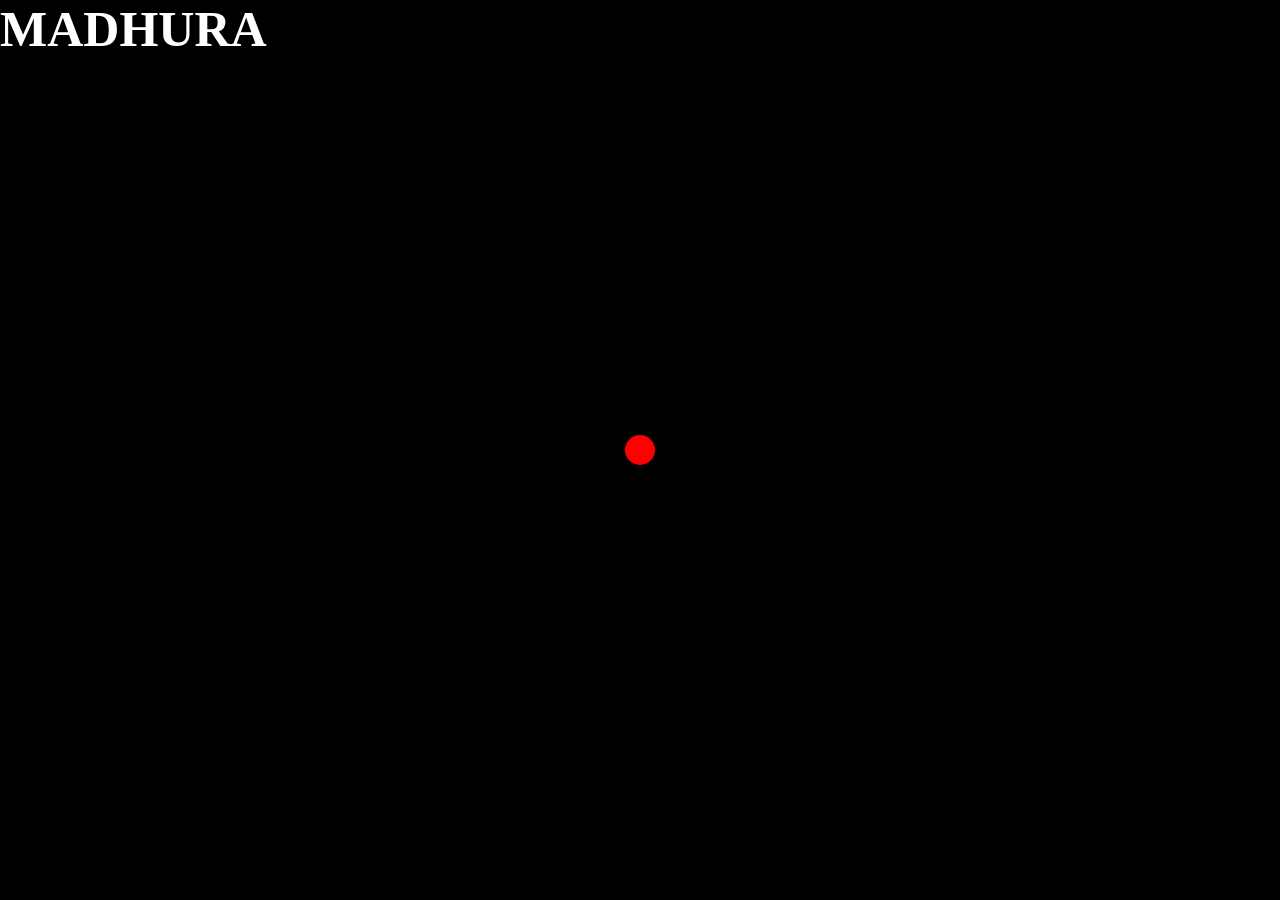
<file: custom cursor/index.html>
<!DOCTYPE html>
<html lang="en">
<head>
    <meta charset="UTF-8">
    <meta name="viewport" content="width=device-width, initial-scale=1.0">
    <link rel="stylesheet" href="style.css">
    <title>Document</title>
</head>
<body>
    <div id="main">
        <h1>MADHURA</h1>
        <div class="cursor"></div>
    </div>
    <script src="script.js"></script>
</body>
</html>
</file>
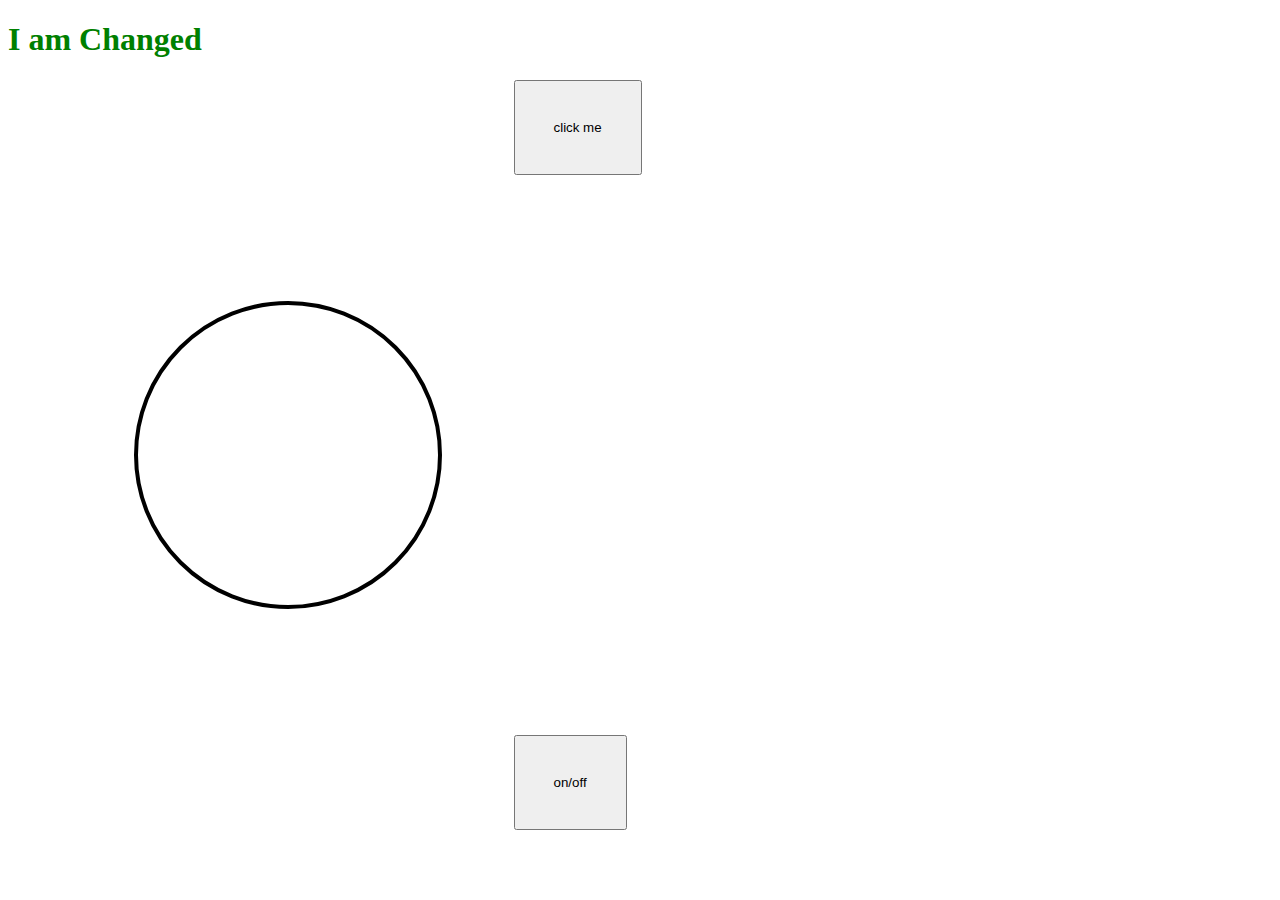
<file: dom.html>
<!DOCTYPE html>
  <html lang="en">
  <head>
    <meta charset="UTF-8">
    <meta name="viewport" content="width=device-width, initial-scale=1.0">
   
    <link rel="stylesheet" href="dom.css"> 
    <title>Document</title>

  </head>
  <body>
    <h1>Hello</h1>
    <button>
        click me
    </button>

    <div id="bulb">
   
    </div>

    <button id="on">
        on/off
    </button>
    <script src="dom.js"> </script>
  </body>
  </html>
</file>
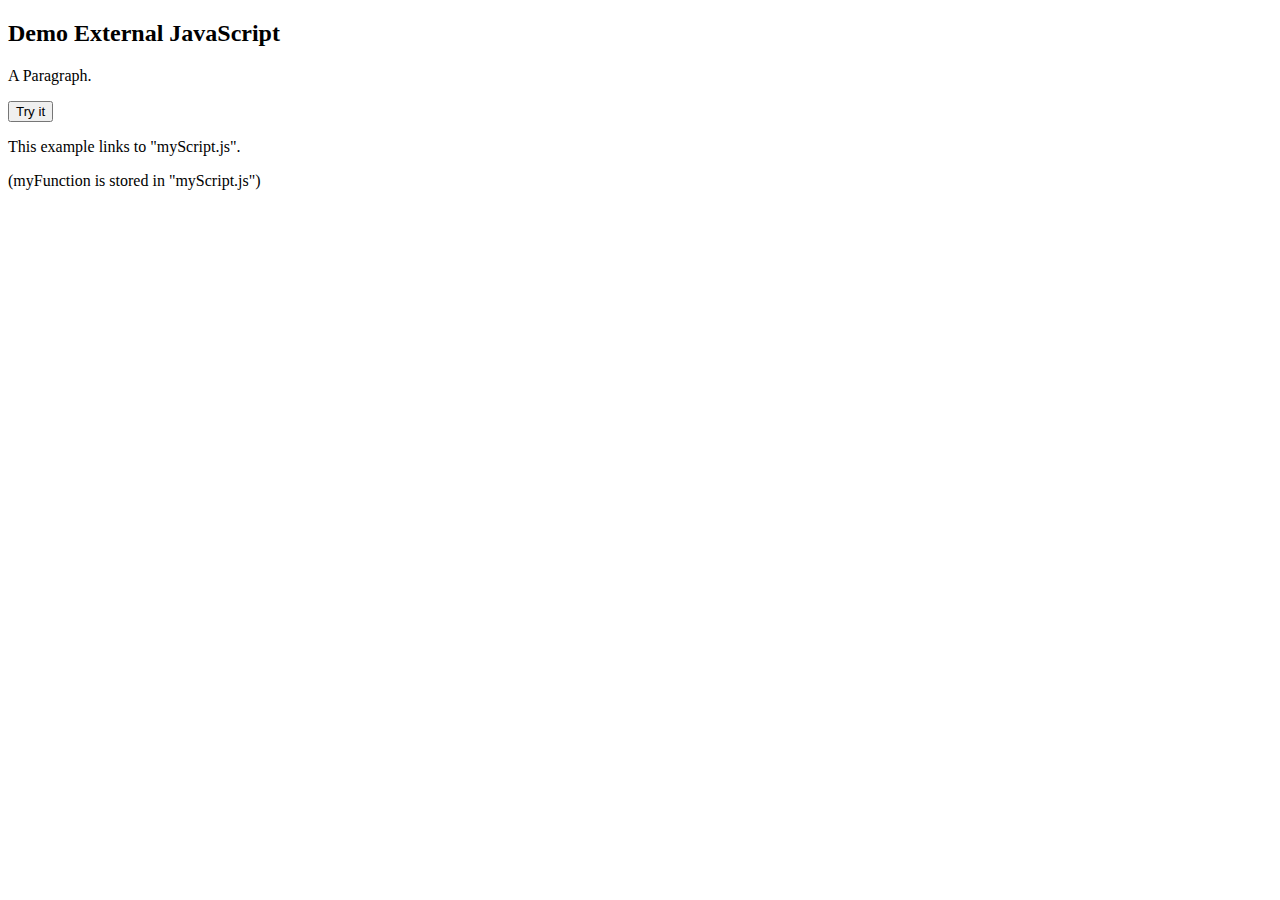
<file: externaljs.html>
<!DOCTYPE html>
<html>
<body>

<h2>Demo External JavaScript</h2>

<p id="demo">A Paragraph.</p>

<button type="button" onclick="myFun()">Try it</button>

<p>This example links to "myScript.js".</p>
<p>(myFunction is stored in "myScript.js")</p>

<script src="externaljs.js"></script>

</body>
</html>
</file>
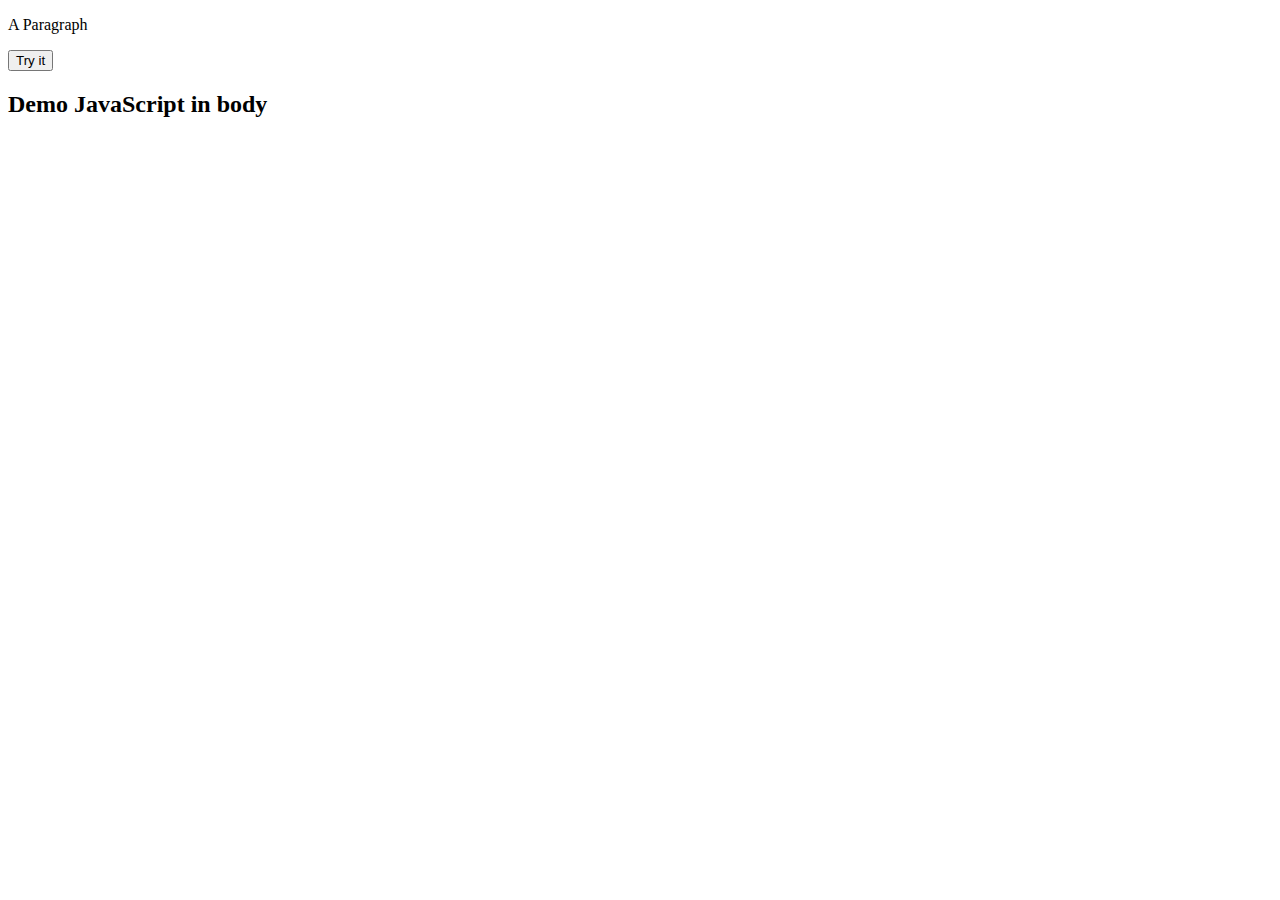
<file: hello.html>
<!DOCTYPE html>
<html>
<head>
    <p id="demo">A Paragraph</p>
    <button type="button" onclick="myFunction()">Try it</button>
</head>
<body>
<h2>Demo JavaScript in body</h2>
<script>
    function myFunction() {
      document.getElementById("demo").innerHTML = "Paragraph changed.";
    }
    </script>


</body>
</html>
</file>
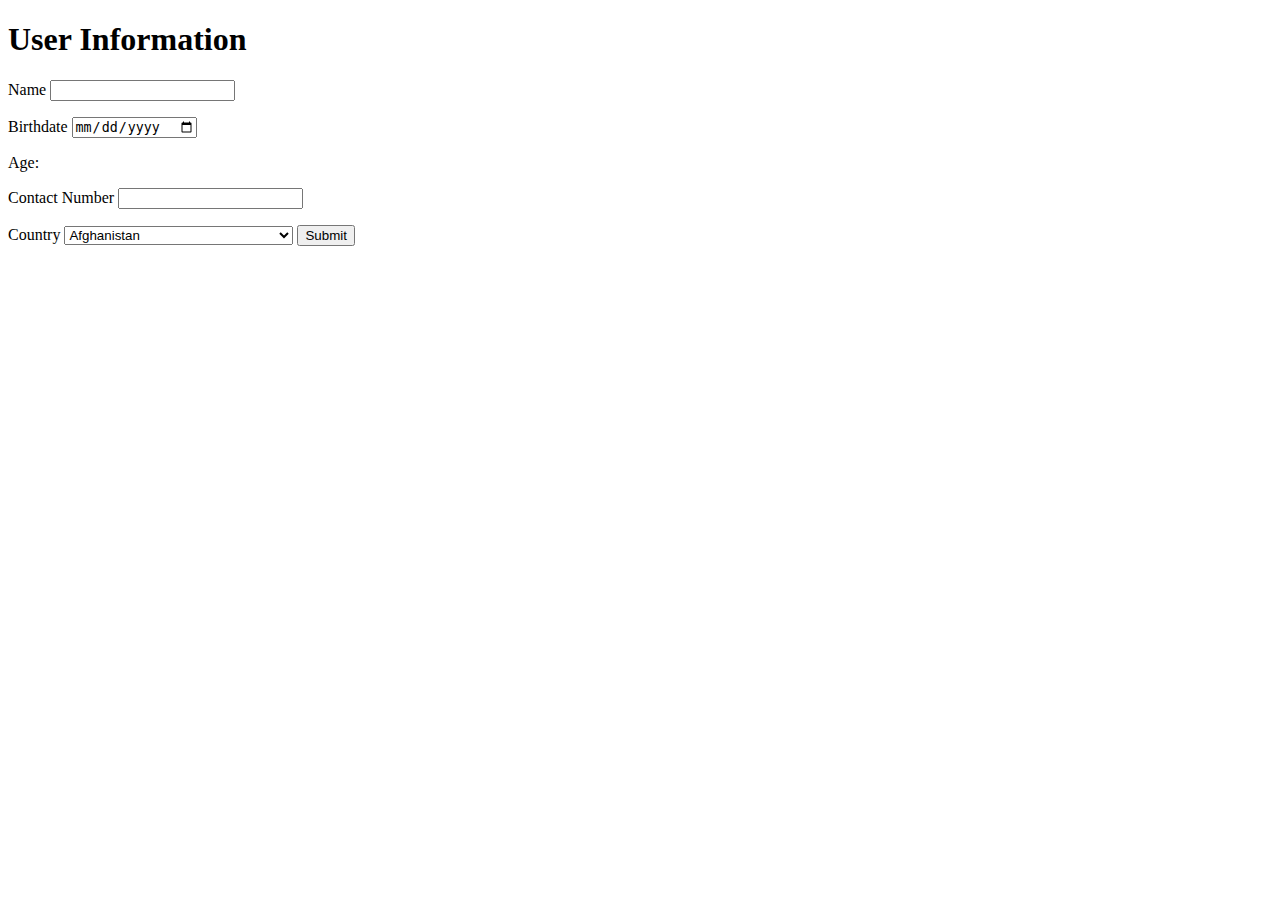
<file: validation.html>
<!DOCTYPE html>
<html lang="en">
<head>
    <meta charset="UTF-8">
    <meta name="viewport" content="width=device-width, initial-scale=1.0">
    <title>Document</title>
</head>

<body>
    
    <h1>User Information</h1>
    <label> Name</label>
    <input type="text" oninput="validatename()" name="fname" id="fname" >
    <p id="namevali" style="color:red;"><small id="small" style ="color:red"> </small></p>
    <label>Birthdate</label>
    <input id="Birthdate" oninput="validatebirth()" name="Birthdate" type="date">
    <p id="datevali" style="color:red;" ><small > </small></p>
    <label> Age: </label>
    <p id="age"></p>

    <label>Contact Number</label>
    <input type="number" id="phone" oninput="phnvalidate()">
    <p id="phnvali" style="color:red;"></p>
    <label>Country</label>
    <select id="countryselect">
    <label>State</label>
    <select id="stateselect">
               
    </select>
    <button type="submit" id="formsubmit"> Submit</button>
</body>
</html>
<script>
function validatename(){
    var name=document.getElementById("fname").value;
    if(name.length<=3){
        document.getElementById("namevali").innerHTML="Name cannot be less than 3 characters";
    }
    else{
        document.getElementById("namevali").innerHTML="";
    }
}
   
   function validatebirth(){
    var dateinput= document.getElementById("Birthdate").value; //is in string
    var dob=new Date(dateinput);
    var date=new Date();
    if(dob>date){
    document.getElementById("datevali").innerHTML="Date cannot be from future";

    }
    if(dob.getFullYear()<1900){
        document.getElementById("datevali").innerHTML="Please enter correct date";
    }
    
    if( date.getFullYear()-dob.getFullYear()  < 18 && date.getFullYear()-dob.getFullYear()  >=0){
        document.getElementById("datevali").innerHTML="You are underage";
        document.getElementById("age").innerHTML=date.getFullYear()-dob.getFullYear();
    }
    else{
        document.getElementById("datevali").innerHTML=" ";
        document.getElementById("age").innerHTML=date.getFullYear()-dob.getFullYear();
    }

   }
   function phnvalidate(){
    var number=document.getElementById("phone").value;
    if( number.length!=10  ){
        document.getElementById("phnvali").innerHTML="Phone number not valid. Enter a 10 digit number ";
    }
    else {
        document.getElementById("phnvali").innerHTML=" ";
    }
   }


   const countries = [
  "Afghanistan", "Albania", "Algeria", "Andorra", "Angola", "Antigua and Barbuda", "Argentina", "Armenia", "Australia", "Austria",
  "Azerbaijan", "Bahamas", "Bahrain", "Bangladesh", "Barbados", "Belarus", "Belgium", "Belize", "Benin", "Bhutan",
  "Bolivia", "Bosnia and Herzegovina", "Botswana", "Brazil", "Brunei", "Bulgaria", "Burkina Faso", "Burundi", "Cabo Verde", "Cambodia",
  "Cameroon", "Canada", "Central African Republic", "Chad", "Chile", "China", "Colombia", "Comoros", "Congo, Democratic Republic of the", "Congo, Republic of the",
  "Costa Rica", "Cote d'Ivoire", "Croatia", "Cuba", "Cyprus", "Czech Republic", "Denmark", "Djibouti", "Dominica", "Dominican Republic",
  "Ecuador", "Egypt", "El Salvador", "Equatorial Guinea", "Eritrea", "Estonia", "Eswatini", "Ethiopia", "Fiji", "Finland",
  "France", "Gabon", "Gambia", "Georgia", "Germany", "Ghana", "Greece", "Grenada", "Guatemala", "Guinea",
  "Guinea-Bissau", "Guyana", "Haiti", "Honduras", "Hungary", "Iceland", "India", "Indonesia", "Iran", "Iraq",
  "Ireland", "Israel", "Italy", "Jamaica", "Japan", "Jordan", "Kazakhstan", "Kenya", "Kiribati", "Korea, North",
  "Korea, South", "Kosovo", "Kuwait", "Kyrgyzstan", "Laos", "Latvia", "Lebanon", "Lesotho", "Liberia", "Libya",
  "Liechtenstein", "Lithuania", "Luxembourg", "Madagascar", "Malawi", "Malaysia", "Maldives", "Mali", "Malta", "Marshall Islands",
  "Mauritania", "Mauritius", "Mexico", "Micronesia", "Moldova", "Monaco", "Mongolia", "Montenegro", "Morocco", "Mozambique",
  "Myanmar", "Namibia", "Nauru", "Nepal", "Netherlands", "New Zealand", "Nicaragua", "Niger", "Nigeria", "North Macedonia",
  "Norway", "Oman", "Pakistan", "Palau", "Palestine", "Panama", "Papua New Guinea", "Paraguay", "Peru", "Philippines",
  "Poland", "Portugal", "Qatar", "Romania", "Russia", "Rwanda", "Saint Kitts and Nevis", "Saint Lucia", "Saint Vincent and the Grenadines", "Samoa",
  "San Marino", "Sao Tome and Principe", "Saudi Arabia", "Senegal", "Serbia", "Seychelles", "Sierra Leone", "Singapore", "Slovakia", "Slovenia",
  "Solomon Islands", "Somalia", "South Africa", "South Sudan", "Spain", "Sri Lanka", "Sudan", "Suriname", "Sweden", "Switzerland",
  "Syria", "Taiwan", "Tajikistan", "Tanzania", "Thailand", "Timor-Leste", "Togo", "Tonga", "Trinidad and Tobago", "Tunisia",
  "Turkey", "Turkmenistan", "Tuvalu", "Uganda", "Ukraine", "United Arab Emirates", "United Kingdom", "United States", "Uruguay", "Uzbekistan",
  "Vanuatu", "Vatican City", "Venezuela", "Vietnam", "Yemen", "Zambia", "Zimbabwe"
];

countries.forEach(country=>{
    const option =document.createElement("option");
    option.text=country;
    countryselect.add(option);
});


</script>
</file>
<file: custom cursor/style.css>
* {
    margin: 0;
    padding: 0;
    height: 100%;
    width: 100%;
    box-sizing: border-box;
}

html, body {
    height: 100%;
    width: 100%;
}

#main {
    display: flex;
    justify-content: center;
    align-items: center;
    height: 100%;
    width: 100%;
    background-color: black;
    position: relative;
}

.cursor {
    height: 30px;
    width: 30px;
    background-color: red;
    border-radius: 50%;
    position: absolute;
}

h1 {
   position: absolute;
    color: white;
    font-size: 50px;
    top: 50%;
    left: 50%;
    transform: translate(-50%, -50%);

}
</file>
<file: dom.css>
h1{
    font-size: 10;
    color:black;

}
#bulb{
margin: 10%;    
height: 300px;
width: 300px;
    border-radius: 50%;

border: solid 4px black;
    border-color: black;
}
button{
    padding: 3%;
    margin-left: 40%;
}
</file>
